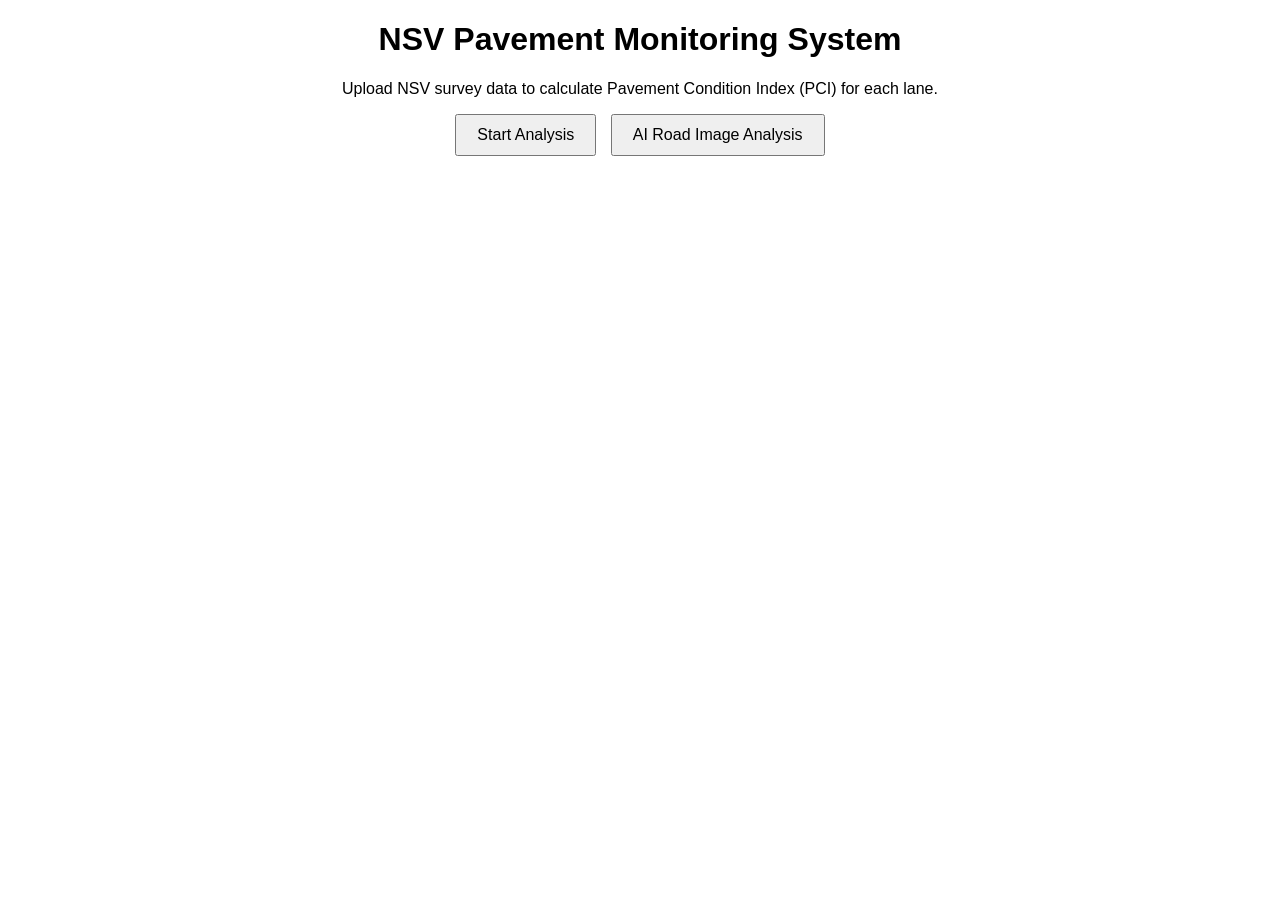
<file: templates/index.html>
<!DOCTYPE html>
<html>
<head>
    <title>NSV Pavement Monitoring</title>
</head>
<body style="text-align:center; font-family: Arial, sans-serif;">

    <h1>NSV Pavement Monitoring System</h1>
    <p>Upload NSV survey data to calculate Pavement Condition Index (PCI) for each lane.</p>

    <button onclick="window.location.href='/upload'" style="padding:10px 20px; font-size:16px; cursor:pointer;">
        Start Analysis
    </button>

    <a href="/ai-image">
        <button style="padding:10px 20px; font-size:16px; cursor:pointer; margin-left:10px;">
            AI Road Image Analysis
        </button>
    </a>

</body>
</html>
</file>
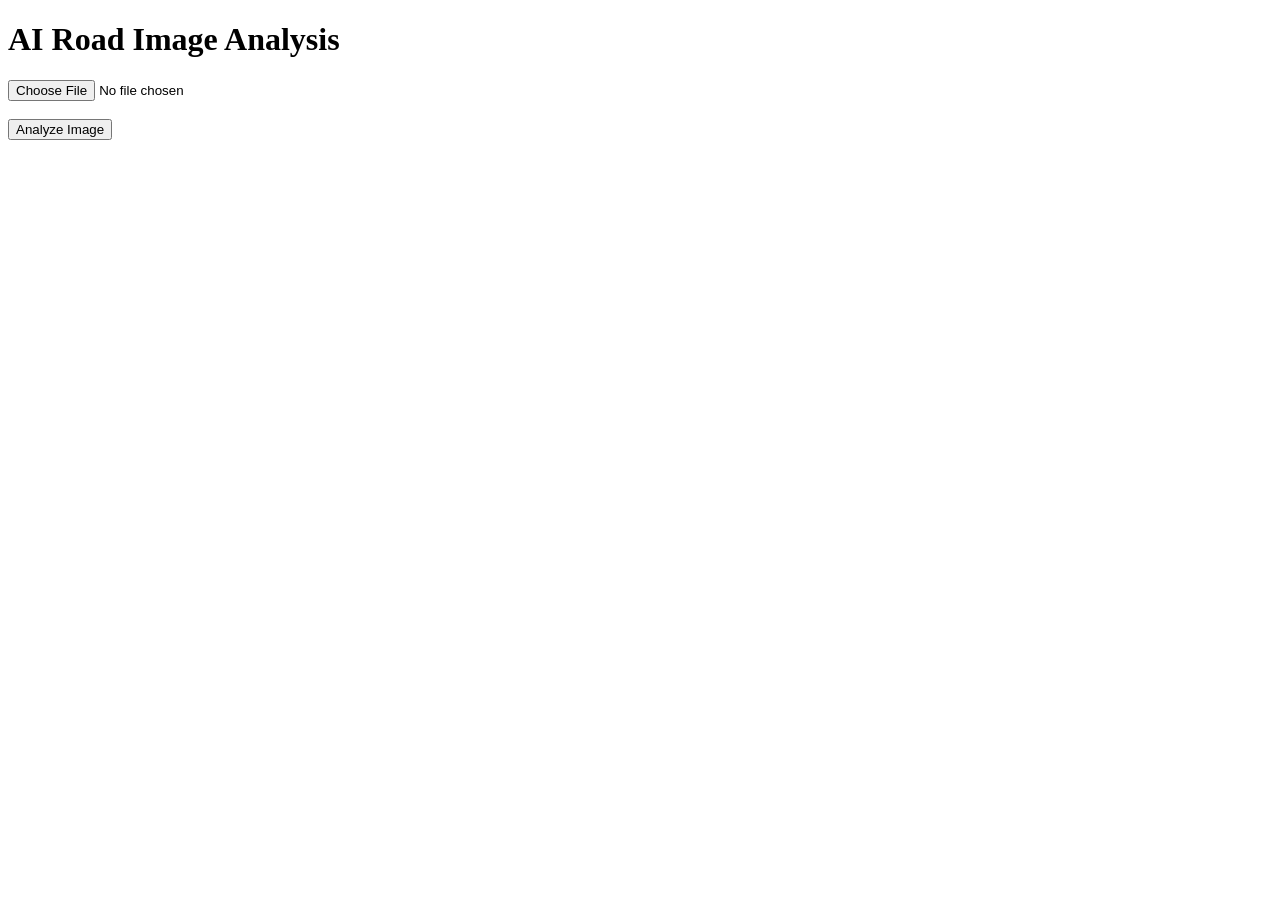
<file: templates/ai_upload.html>
<!DOCTYPE html>
<html>
<head>
    <title>AI Road Image Analysis</title>
</head>
<body>

<h1>AI Road Image Analysis</h1>

<form action="/ai-image" method="POST" enctype="multipart/form-data">
    <input type="file" name="image" required>
    <br><br>
    <button type="submit">Analyze Image</button>
</form>

</body>
</html>
</file>
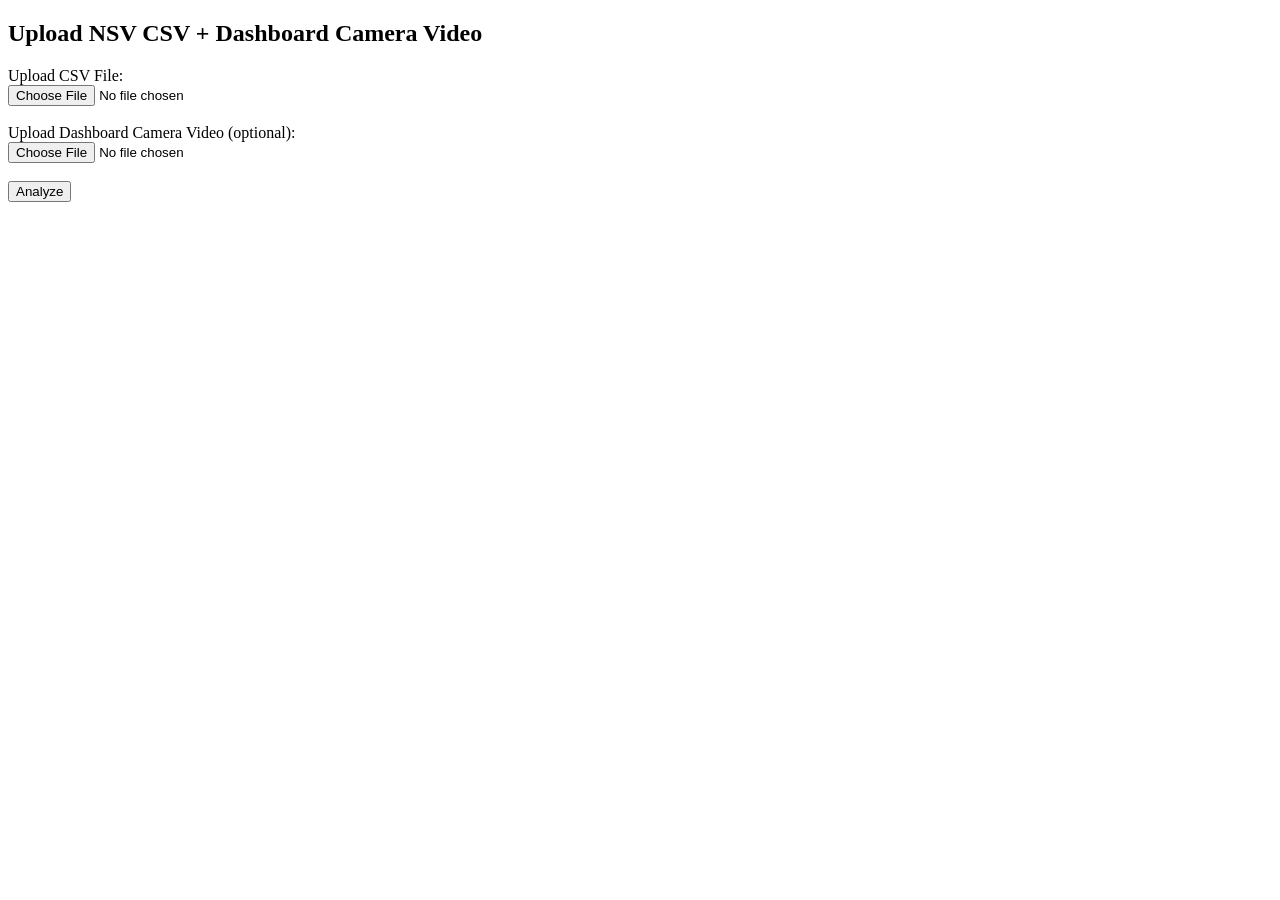
<file: templates/upload.html>
<!DOCTYPE html>
<html>
<head>
    <title>Upload NSV Data</title>
</head>
<body>

<h2>Upload NSV CSV + Dashboard Camera Video</h2>

<form action="/analyze" method="POST" enctype="multipart/form-data">
    
    <label>Upload CSV File:</label><br>
    <input type="file" name="file" required><br><br>

    <label>Upload Dashboard Camera Video (optional):</label><br>
    <input type="file" name="video" accept="video/*"><br><br>

    <button type="submit">Analyze</button>

</form>

</body>
</html>
</file>
